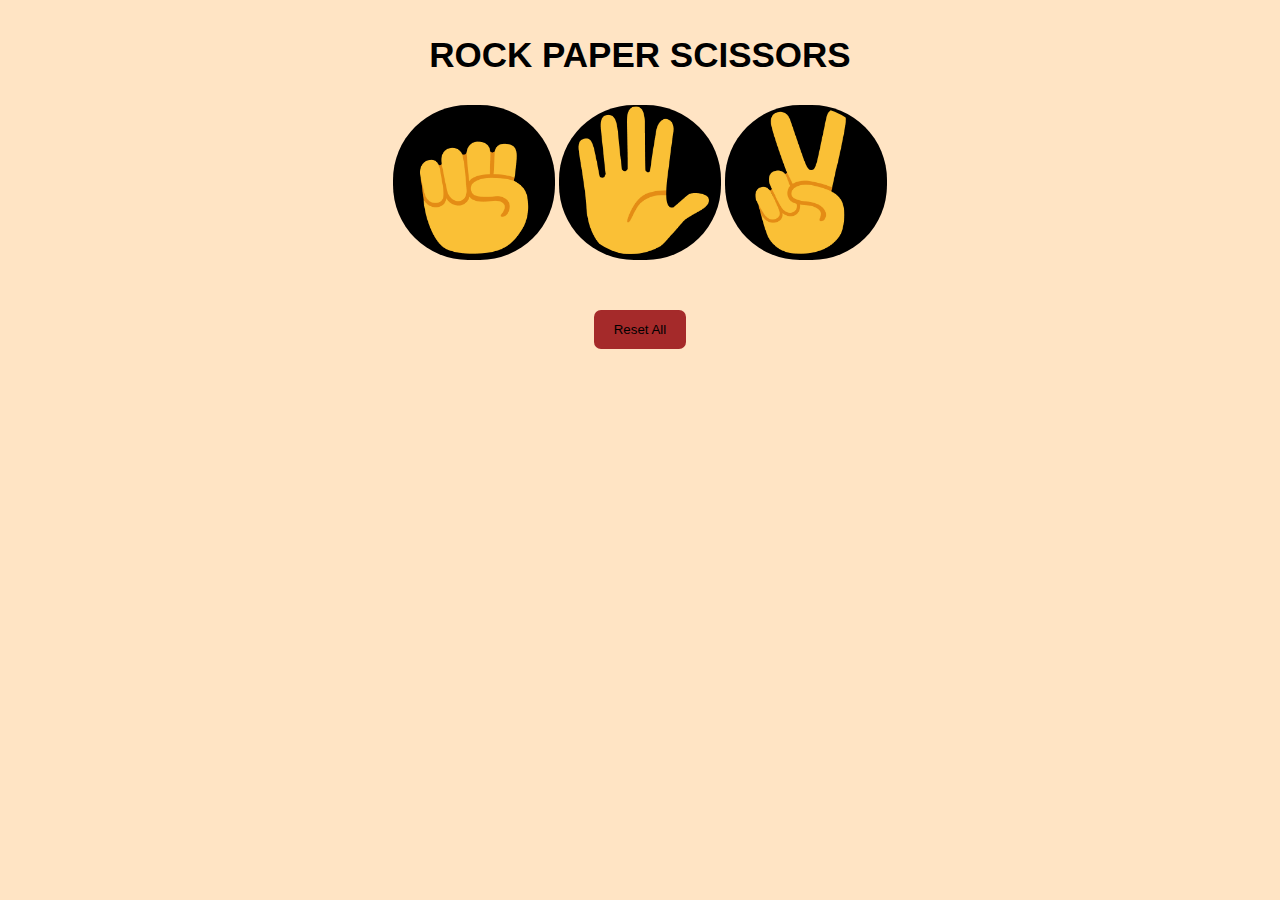
<file: index.html>
<!DOCTYPE html>
    <html lang="en">
    <head>
      <meta charset="UTF-8">
      <meta name="viewport" content="width=device-width, initial-scale=1.0">
      <title>ROCK PAPER SCISSORS</title>
      <link rel="stylesheet" href="rock.css">
    </head>
    <body>
      <p class="tittle"> ROCK PAPER SCISSORS</p>
      <div class="section">
      <button onclick="
      playGame('rock');
      " class="allbutton"><img src="rock.png"></button>

      <button onclick="
      playGame('paper');
      " class="allbutton"><img src="paper.png"></button>

      <button onclick="
      playGame('Scissors');      
      " class="allbutton"><img src="scissors.png"></button>
<br>
      <button onclick="
      score.lost=0,
      score.tie=0,
      score.win=0
      localStorage.removeItem('score');
      "  class="resetbutton">Reset All</button>

      <p class="answer"></p>
      <p class="ourmove"></p>
      <p class="finalscore"></p>
      <p class="ysak"></p>
      </div>
        <script>
          let score = JSON.parse(localStorage.getItem('score'))|| {
                                win:0,
                                lost:0,
                                tie:0,
          };  


          function playGame(playMove){
            const computerMove = playMomputerMove();
            let result='';
            if(playMove==='Scissors'){
        if(computerMove=== 'Rock'){
          result='you lose.';
        }else if(computerMove==='PAPER'){
          result = 'you win.';
        }else if( computerMove === 'SCISSORS'){
          result ='tie.';
        }
      }
      else if(playMove==='paper'){
        if(computerMove=== 'Rock'){
          result='you win.';
        }else if(computerMove==='PAPER'){
          result = 'tie.';
        }else if( computerMove === 'SCISSORS'){
          result ='you lose.';
        }
      }
      else if (playMove==='rock'){
        if(computerMove=== 'Rock'){
          result='tie.';
        }else if(computerMove==='PAPER'){
          result = 'you lose.';
        }else if( computerMove === 'SCISSORS'){
          result ='you win.';
        }
      }
      if (result==='you win.'){
        score.win+=1;
      }else if(result==='you lose.'){
        score.lost+=1;
      }else if(result==='tie.'){
        score.tie+=1;
      }
      localStorage.setItem('score',JSON.stringify(score));

       document.querySelector('.answer').innerHTML=`${result}`;
       let yisemove ='';
       if (result==='you win.'){
        yisemove='bro u did good job';
      }else if(result==='you lose.'){
        yisemove='Ante ekekam try harder';
      }else if(result==='tie.'){
        yisemove='mnm atlm degmek mokr';
      }
       document.querySelector('.ysak').innerHTML=`Your level is ${yisemove}`;
       document.querySelector('.ourmove').innerHTML=`You picked <img src="${playMove}.png"> <img src="${computerMove}.png"> computer picked . `;


       document.querySelector('.finalscore').innerHTML=`win :${score.win} lose :${score.lost} Tie :${score.tie}`;

          }

          function playMomputerMove(){
                const randomNumber = Math.random();
          let computerMove='';

          if(randomNumber >= 0 && randomNumber <= 1/3){
            computerMove='Rock';
          }else if(randomNumber > 1/3 && randomNumber <= 2/3){
            computerMove='PAPER';
          }else if (randomNumber> 2/3 && randomNumber<= 1){
            computerMove='SCISSORS';
          }
          return computerMove;
          }
        </script>
    </body>
    </html>
</file>
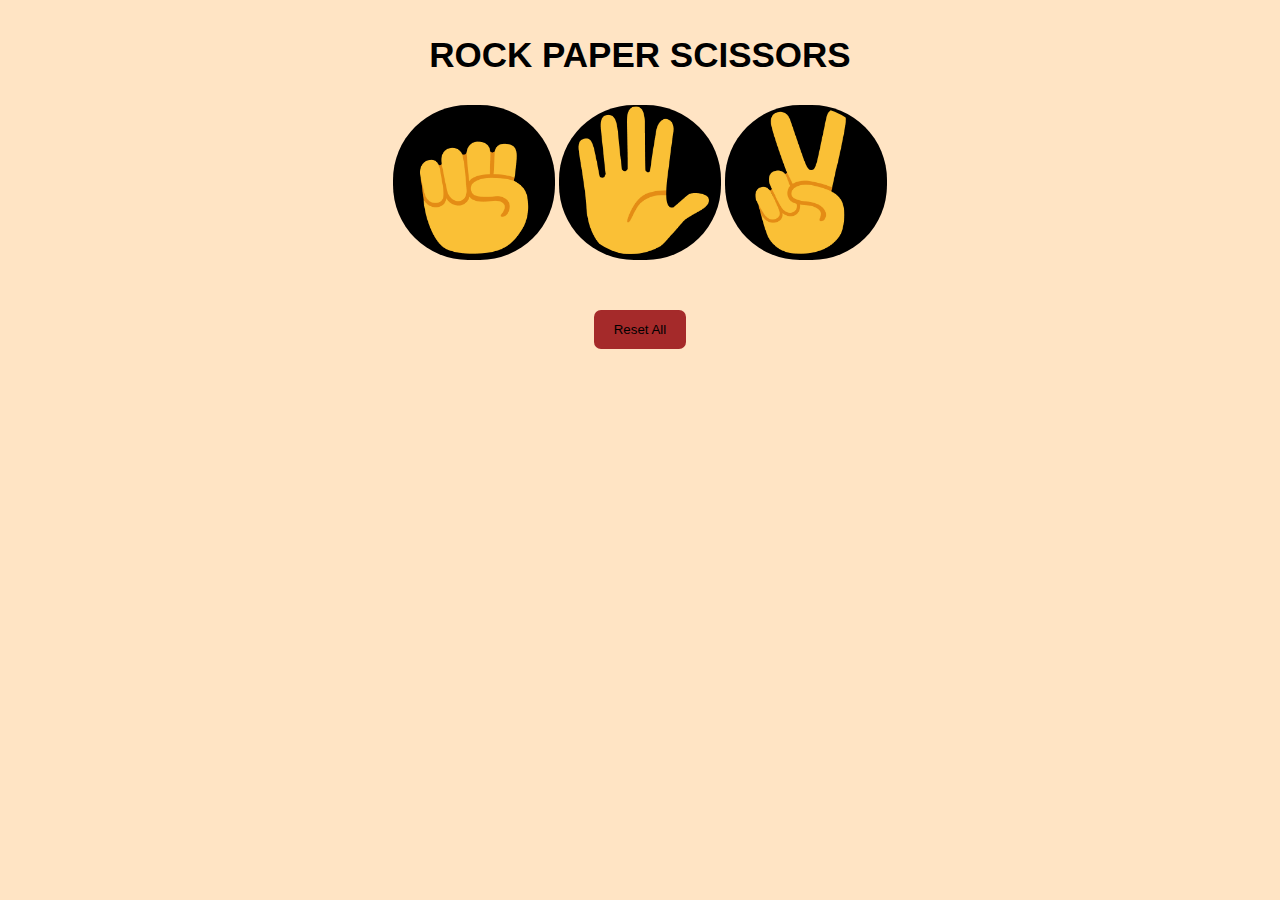
<file: boleans.html>
<!DOCTYPE html>
    <html lang="en">
    <head>
      <meta charset="UTF-8">
      <meta name="viewport" content="width=device-width, initial-scale=1.0">
      <title>ROCK PAPER SCISSORS</title>
      <link rel="stylesheet" href="rock.css">
    </head>
    <body>
      <p class="tittle"> ROCK PAPER SCISSORS</p>
      <div class="section">
      <button onclick="
      playGame('rock');
      " class="allbutton"><img src="rock.png"></button>

      <button onclick="
      playGame('paper');
      " class="allbutton"><img src="paper.png"></button>

      <button onclick="
      playGame('Scissors');      
      " class="allbutton"><img src="scissors.png"></button>
<br>
      <button onclick="
      score.lost=0,
      score.tie=0,
      score.win=0
      localStorage.removeItem('score');
      "  class="resetbutton">Reset All</button>

      <p class="answer"></p>
      <p class="ourmove"></p>
      <p class="finalscore"></p>
      <p class="ysak"></p>
      </div>
        <script>
          let score = JSON.parse(localStorage.getItem('score'))|| {
                                win:0,
                                lost:0,
                                tie:0,
          };  


          function playGame(playMove){
            const computerMove = playMomputerMove();
            let result='';
            if(playMove==='Scissors'){
        if(computerMove=== 'Rock'){
          result='you lose.';
        }else if(computerMove==='PAPER'){
          result = 'you win.';
        }else if( computerMove === 'SCISSORS'){
          result ='tie.';
        }
      }
      else if(playMove==='paper'){
        if(computerMove=== 'Rock'){
          result='you win.';
        }else if(computerMove==='PAPER'){
          result = 'tie.';
        }else if( computerMove === 'SCISSORS'){
          result ='you lose.';
        }
      }
      else if (playMove==='rock'){
        if(computerMove=== 'Rock'){
          result='tie.';
        }else if(computerMove==='PAPER'){
          result = 'you lose.';
        }else if( computerMove === 'SCISSORS'){
          result ='you win.';
        }
      }
      if (result==='you win.'){
        score.win+=1;
      }else if(result==='you lose.'){
        score.lost+=1;
      }else if(result==='tie.'){
        score.tie+=1;
      }
      localStorage.setItem('score',JSON.stringify(score));

       document.querySelector('.answer').innerHTML=`${result}`;
       let yisemove ='';
       if (result==='you win.'){
        yisemove='bro u did good job';
      }else if(result==='you lose.'){
        yisemove='Ante ekekam try harder';
      }else if(result==='tie.'){
        yisemove='mnm atlm degmek mokr';
      }
       document.querySelector('.ysak').innerHTML=`Your level is ${yisemove}`;
       document.querySelector('.ourmove').innerHTML=`You picked <img src="${playMove}.png"> <img src="${computerMove}.png"> computer picked . `;


       document.querySelector('.finalscore').innerHTML=`win :${score.win} lose :${score.lost} Tie :${score.tie}`;

          }

          function playMomputerMove(){
                const randomNumber = Math.random();
          let computerMove='';

          if(randomNumber >= 0 && randomNumber <= 1/3){
            computerMove='Rock';
          }else if(randomNumber > 1/3 && randomNumber <= 2/3){
            computerMove='PAPER';
          }else if (randomNumber> 2/3 && randomNumber<= 1){
            computerMove='SCISSORS';
          }
          return computerMove;
          }
        </script>
    </body>
    </html>
</file>
<file: rock.css>
body{
  background-color:bisque;
  font-family: Arial, Helvetica, sans-serif;
  margin: 0;
  padding: 0;
}
.tittle{
  font-size: 35px;
  text-align: center;
  font-weight: bold;
  margin-bottom: 30px;

}
.section{
  text-align: center;
}
img{
  width: 150px;
  height: 150px;
  object-position: center;
  background-color:black;
  border-radius: 75px;
  border: none;


}
.allbutton{
  border-radius: 75px;
  background-color: black;
  border: none;
  cursor: pointer;
}
.resetbutton{
  margin-top: 50px;
  padding: 12px 20px;
  background-color: brown;
  border: none;
  border-radius: 7px;
  cursor: pointer;
  margin-bottom: 50px;
  &:hover{
  opacity: 0.8;
}
}

.answer{
  font-size: 25px;
  font-weight:bold ;
  color:rgb(26, 0, 0);
}
.ourmove{
  font-weight: bold;
}
.finalscore, .ysak{
  margin-top: 30px;
  font-size: 20px;
  font-weight: bold;
}
</file>
